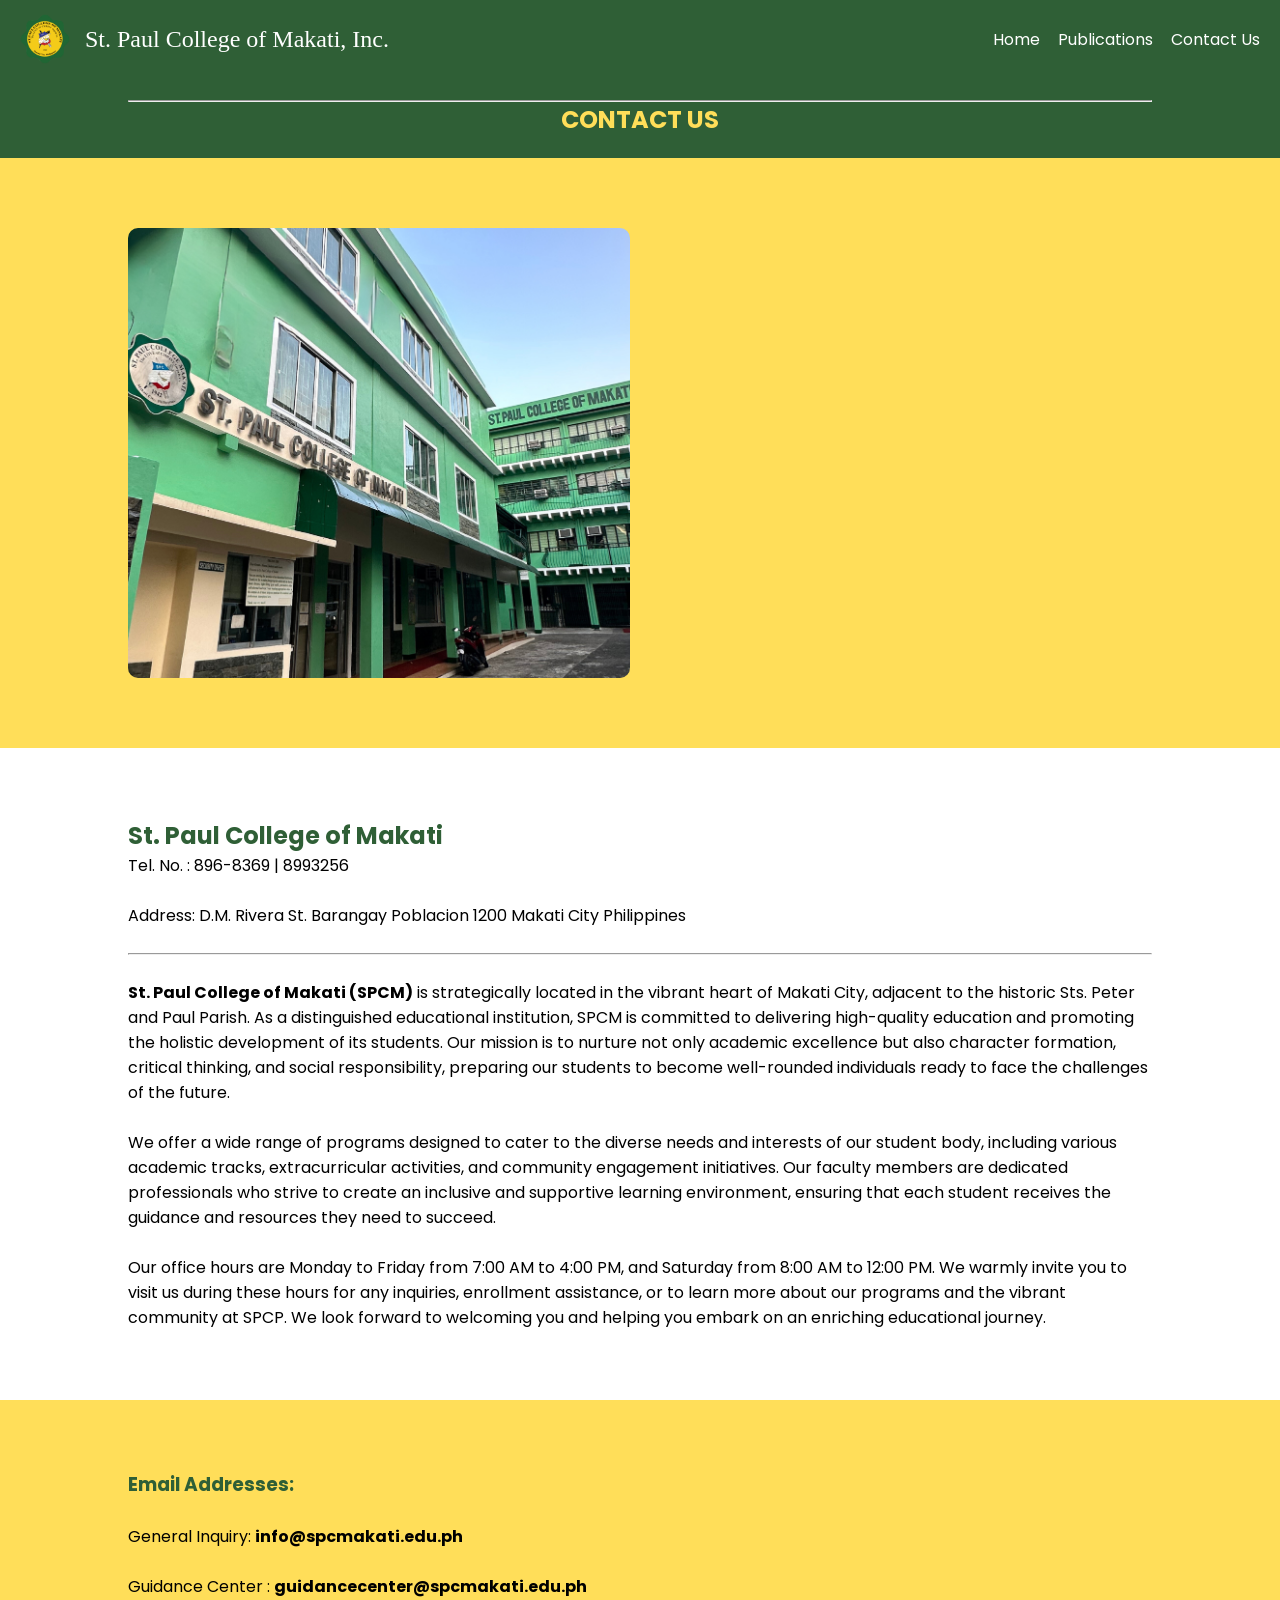
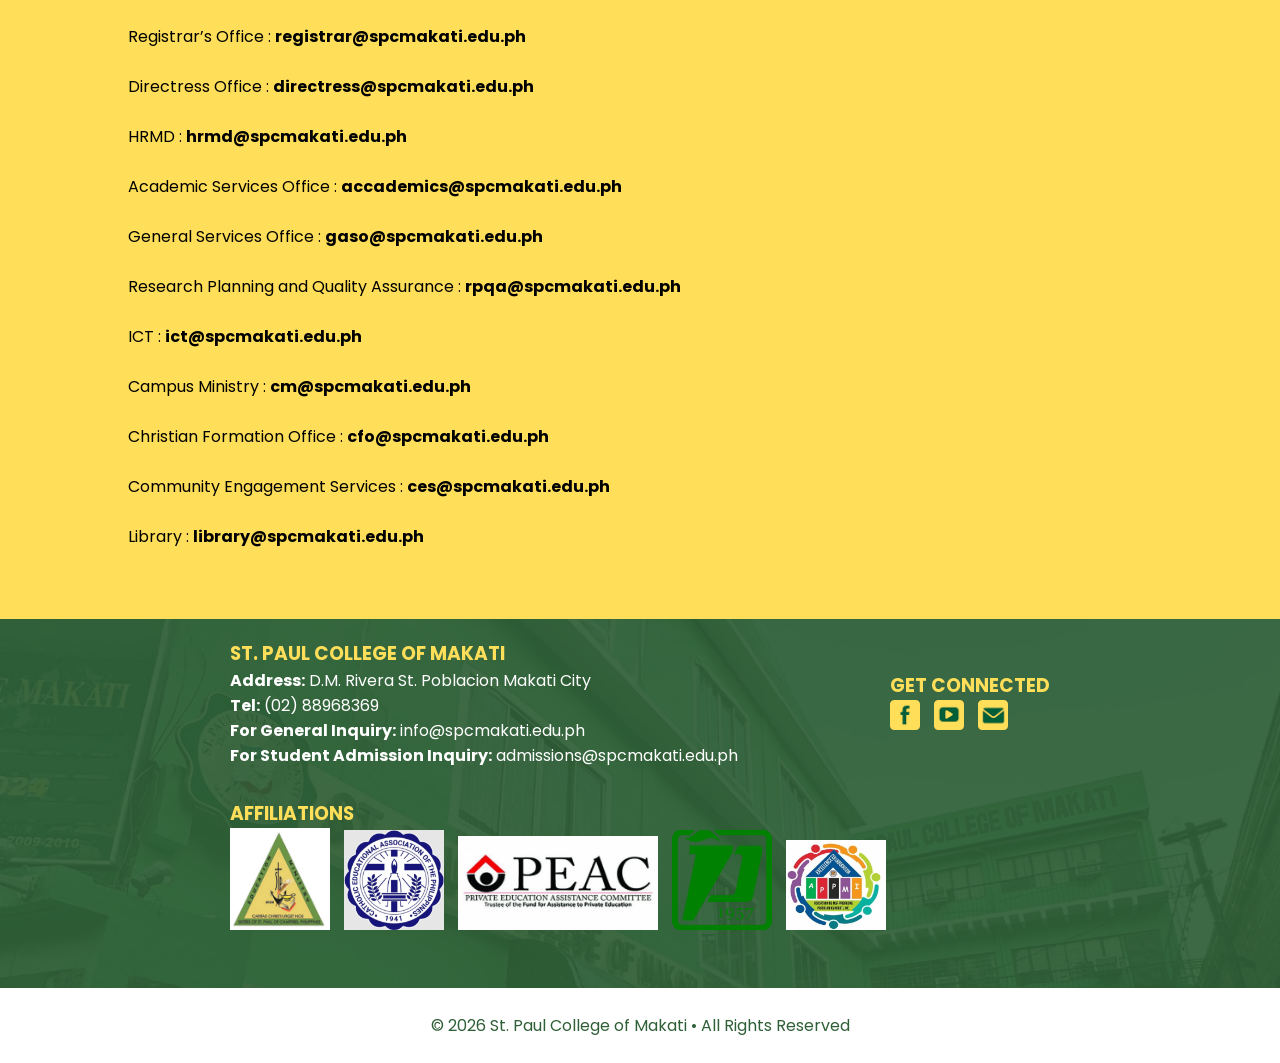
<file: Contact.html>
<!DOCTYPE html>
<html lang="en">

<head>
    <link rel="shortcut icon" href="images/Logos/SPCM_logo.png" type="image/png">
    <meta charset="UTF-8">
    <meta name="viewport" content="width=device-width, initial-scale=1.0">
    <title>ST. PAUL COLLEGE OF MAKATI</title>

    <link href="https://fonts.googleapis.com/css2?family=Poppins:wght@300;400;500;600;700&display=swap"
        rel="stylesheet">
    <link rel="stylesheet" href="css/slidescrollimages.css">
    <link rel="stylesheet" href="css/navbar.css">
    <link rel="stylesheet" href="css/main.css">
    <script src="js/slidescrollimages.js" defer></script>
    <script src="js/main.js" defer></script>

</head>

<body>

    <nav>

        <div class="logo">
            <img src="images/Logos/SPCM_logo.png" alt="St. Paul College of Makati Logo">
            <a href="index.html">
                <h2 class="spcmnav">St. Paul College of Makati, Inc.</h2>
            </a>
        </div>

        <div class="menu-toggle" onclick="toggleMenu()">
            ☰
        </div>

        <ul class="navUL">
            <li><a href="index.html">Home</a></li>
            
            <li><a href="index.html#publications">Publications</a></li>
            
            <li><a href="Contact.html">Contact Us</a></li>
        </ul>

    </nav>

    <section class="greenbg topsection">
        <hr>
        <h1 class="textyellow centertext">CONTACT US</h1>
    </section>

    <section class="yellowbg">
        <div class="location-row">

            <div class="location-column">
                <img src="images/spcm_map.png" alt="SPCM">
            </div>

            <div class="location-column">
                <iframe
                    src="https://www.google.com/maps/embed?pb=!1m18!1m12!1m3!1d3861.581926201506!2d121.03139169999999!3d14.565884199999996!2m3!1f0!2f0!3f0!3m2!1i1024!2i768!4f13.1!3m3!1m2!1s0x3397c9ab6d666305%3A0x197fb1aee99565d2!2s5539%20D.M.%20Rivera%2C%20Street%2C%20Poblacion%2C%20Makati%20City%2C%201210%20Metro%20Manila!5e0!3m2!1sen!2sph!4v1784982101471!5m2!1sen!2sph"
                    loading="lazy" referrerpolicy="strict-origin-when-cross-origin" allowfullscreen>
                </iframe>
            </div>

        </div>
    </section>

    <section>
        <h2 class="textgreen">St. Paul College of Makati</h2>
        <p>Tel. No. : 896-8369 | 8993256</p>
        <br>
        <p>Address: D.M. Rivera St. Barangay Poblacion 1200 Makati City Philippines</p>

        <br>
        <hr>
        <br>

        <p><b>St. Paul College of Makati (SPCM)</b> is strategically located in the vibrant heart of Makati City,
            adjacent to the
            historic Sts. Peter and Paul Parish. As a distinguished educational institution, SPCM is committed to
            delivering
            high-quality education and promoting the holistic development of its students. Our mission is to nurture not
            only academic excellence but also character formation, critical thinking, and social responsibility,
            preparing
            our students to become well-rounded individuals ready to face the challenges of the future.</p>
        <br>

        <p>We offer a wide range of programs designed to cater to the diverse needs and interests of our student body,
            including various academic tracks, extracurricular activities, and community engagement initiatives. Our
            faculty
            members are dedicated professionals who strive to create an inclusive and supportive learning environment,
            ensuring that each student receives the guidance and resources they need to succeed.</p>
        <br>

        <p>Our office hours are Monday to Friday from 7:00 AM to 4:00 PM, and Saturday from 8:00 AM to 12:00 PM. We
            warmly
            invite you to visit us during these hours for any inquiries, enrollment assistance, or to learn more about
            our
            programs and the vibrant community at SPCP. We look forward to welcoming you and helping you embark on an
            enriching educational journey.</p>

    </section>

    <section class="yellowbg">
        <h3 class="textgreen">Email Addresses:</h3>

        <br>
        <p>General Inquiry: <b>info@spcmakati.edu.ph</b></p>

        <br>
        <p>Guidance Center : <b>guidancecenter@spcmakati.edu.ph</b></p>

        <br>
        <p>Registrar’s Office : <b>registrar@spcmakati.edu.ph</b></p>

        <br>
        <p>Directress Office : <b>directress@spcmakati.edu.ph</b></p>

        <br>
        <p>HRMD : <b>hrmd@spcmakati.edu.ph</b></p>

        <br>
        <p>Academic Services Office : <b>accademics@spcmakati.edu.ph</b></p>

        <br>
        <p>General Services Office : <b>gaso@spcmakati.edu.ph</b></p>

        <br>
        <p>Research Planning and Quality Assurance : <b>rpqa@spcmakati.edu.ph</b></p>

        <br>
        <p>ICT : <b>ict@spcmakati.edu.ph</b></p>

        <br>
        <p>Campus Ministry : <b>cm@spcmakati.edu.ph</b></p>

        <br>
        <p>Christian Formation Office : <b>cfo@spcmakati.edu.ph</b></p>
        
        <br>
        <p>Community Engagement Services : <b>ces@spcmakati.edu.ph</b></p>

        <br>
        <p>Library : <b>library@spcmakati.edu.ph</b></p>
    </section>

    <section class="greenbg footersection">

        <div class="leftfooter">
            <h3 class="textyellow">ST. PAUL COLLEGE OF MAKATI</h3>
            <p><b>Address:</b> D.M. Rivera St. Poblacion Makati City</p>

            <p><b>Tel:</b> 
(02) 88968369</p>

            <p><b>For General Inquiry:</b> info@spcmakati.edu.ph</p>

            <p><b>For Student Admission Inquiry:</b> admissions@spcmakati.edu.ph</p>
        </div>

        <div class="rightfooter">
            <h3 class="textyellow">GET CONNECTED</h3>
            <a href="https://www.facebook.com/spcmakati.edu" target="_blank"><img src="images/Logos/facebook.png"
                    alt="Facebook Logo" class="imgfooter"></a>
            <a href="https://www.youtube.com/@StPaulCollegeofMakati" target="_blank"><img src="images/Logos/youtube.png"
                    alt="YouTube Logo" class="imgfooter"></a>
            <a href="mailto:info@spcmakati.edu.ph" target="_blank"><img src="images/Logos/email.png" alt="Email Logo"
                    class="imgfooter"></a>
        </div>

        <div class="leftfooter">
            <h3 class="textyellow">AFFILIATIONS</h3>
            <a href="https://www.spcem.edu.ph/" target="_blank"><img src="images/Logos/affiliations/spcemlogo.jpg"
                    alt="SPCEM Logo" class="imgfooterlogo"></a>
            <a href="https://ceap.org.ph/" target="_blank"><img src="images/Logos/affiliations/ceaplogo.jpeg"
                    alt="CEAP Logo" class="imgfooterlogo"></a>
            <a href="https://peac.org.ph/" target="_blank"><img src="images/Logos/affiliations/peaclogo.jpeg"
                    alt="PEAC Logo" class="imgfooterlogo2"></a>
            <a href="https://paascu.org.ph/" target="_blank"><img src="images/Logos/affiliations/paasculogo.png"
                    alt="PAASCU Logo" class="imgfooterlogo"></a>
            <a href="https://www.facebook.com/groups/152310618460764/" target="_blank"><img
                    src="images/Logos/affiliations/appmlogo.jpeg" alt="APPM Logo" class="imgfooterlogo"></a>
        </div>

    </section>

    <footer>

        © 2026 St. Paul College of Makati • All Rights Reserved

    </footer>

</body>

</html>
</file>
<file: css/slidescrollimages.css>
/* Carousel Section */

.carousel-wrapper{
    width:100%;
    padding:70px 8%;
    background:#f5f7fb;
}

.carousel-title{
    text-align:center;
    font-size:40px;
    color:#000000;
    margin-bottom:40px;
}

.slideshow-container{
    position:relative;
    max-width:1100px;
    margin:auto;
    overflow:hidden;
    border-radius:20px;
    box-shadow:0 12px 35px rgba(0,0,0,.15);
}

.mySlides{
    display:none;
}

.carouselimg{
    width:100%;
    height:600px;
    object-fit:cover;
    display:block;
}

.carouselimg_wide{
    width:100%;
    height:300px;
    object-fit:cover;
    display:block;
}

.text{
    position:absolute;
    bottom:0;
    width:100%;
    padding:20px;
    background:rgba(0,0,0,.45);
    color:white;
    text-align:center;
    font-size:18px;
}

.numbertext{
    position:absolute;
    top:15px;
    left:15px;
    color:white;
    background:rgba(0,0,0,.5);
    padding:8px 14px;
    border-radius:20px;
}

.prev,
.next{
    cursor:pointer;
    position:absolute;
    top:50%;
    transform:translateY(-50%);
    color:white;
    font-size:34px;
    font-weight:bold;
    padding:18px;
    background:rgba(0,0,0,.3);
    transition:.3s;
}

.prev{
    left:0;
    border-radius:0 5px 5px 0;
}

.next{
    right:0;
    border-radius:5px 0 0 5px;
}

.prev:hover,
.next:hover{
    background:rgba(0,0,0,.7);
}

.dot{
    cursor:pointer;
    height:15px;
    width:15px;
    margin:0 5px;
    background:#bbb;
    border-radius:50%;
    display:inline-block;
    transition:.3s;
}

.active,
.dot:hover{
    background:#000000;
}

.fade{
    animation:fade .8s;
}

@keyframes fade{
    from{opacity:.4;}
    to{opacity:1;}
}

@media (max-width:768px){

    .carouselimg{
        height:200px;
    }

    .carousel-title{
        font-size:30px;
    }

}
</file>
<file: css/navbar.css>
/* Navbar container */
.navbar {
    background: #2f5f36;
    color: white;
    display: flex;
    justify-content: space-between;
    align-items: center;
    padding: 18px 60px;
    position: sticky;
    top: 0;
    z-index: 100;
}

/* Links inside the navbar */
.navbar a {
    color: white;
    text-decoration: none;
    font-weight: 500;
    transition: .3s;
}

/* The dropdown container */
.dropdown {
    float: left;
    overflow: hidden;
}

/* Dropdown button */
.dropdown .dropbtn {
    font-size: 16px;
    border: none;
    outline: none;
    color: white;
    background-color: inherit;
    font-family: inherit;
    /* Important for vertical align on mobile phones */
    margin: 0;
    /* Important for vertical align on mobile phones */
}

/* Add a red background color to navbar links on hover */
.navbar a:hover,
.dropdown:hover .dropbtn {
    color: #ffd54f;
}

/* Dropdown content (hidden by default) */
.dropdown-content {
    display: none;
    position: absolute;
    background-color: #f9f9f9;
    min-width: 160px;
    box-shadow: 0px 8px 16px 0px rgba(0, 0, 0, 0.2);
    z-index: 1;
}

/* Links inside the dropdown */
.dropdown-content a {
    float: none;
    color: black;
    padding: 12px 16px;
    text-decoration: none;
    display: block;
    text-align: left;
}

/* Add a grey background color to dropdown links on hover */
.dropdown-content a:hover {
    background-color: #ddd;
}

/* Show the dropdown menu on hover */
.dropdown:hover .dropdown-content {
    display: block;
}
</file>
<file: css/main.css>
@font-face {
    font-family: 'Arial Narrow';
    src:
        url('/fonts/arialnarrow.ttf') format('truetype');
    font-weight: normal;
    font-style: normal;
}

* {
    margin: 0;
    padding: 0;
    box-sizing: border-box;
    font-family: 'Poppins', sans-serif;
}

/* Navigation */

nav {
    background: #2f5f36;
    color: white;
    display: flex;
    justify-content: space-between;
    align-items: center;
    padding: 14px 20px;
    position: sticky;
    top: 0;
    z-index: 100;
    font-size: 5px I !important;
    font-family: 'Arial Narrow', Arial, sans-serif !important;
}

.logo {
    display: flex;
    align-items: center;
    gap: 15px;
}

.logo img {
    width: 50px;
}

.logo h2 {
    font-family: "Old English Text MT", "Gothic", serif;
    font-size: 24px;
    font-weight: 10;
}

nav ul {
    display: flex;
    list-style: none;
    gap: 18px;
}

nav a {
    color: white;
    text-decoration: none;
    font-weight: 400;
    transition: .3s;
}

nav a:hover {
    color: #ffd54f;
}

/* Make dropdown position relative */
.dropdown-content {
    position: absolute;
    background: white;
    min-width: 230px;
    display: none;
    z-index: 1000;
}

.dropdown:hover .dropdown-content {
    display: block;
}

/* Sub Dropdown */

.sub-dropdown {
    position: relative;
}

.sub-dropbtn {
    width: 100%;
    border: none;
    background: white;
    color: #2f5f36;
    text-align: left;
    padding: 12px 18px;
    cursor: pointer;
    font-size: 15px;
}

.sub-dropbtn:hover {
    background: #f2f2f2;
}

.sub-dropdown-content {
    display: none;
    position: absolute;
    top: 0;
    left: 100%;
    min-width: 230px;
    background: white;
    box-shadow: 0 4px 10px rgba(0, 0, 0, .15);
}

.sub-dropdown:hover .sub-dropdown-content {
    display: block;
}

.sub-dropdown-content a {
    display: block;
    padding: 12px 18px;
    color: #000000;
    text-decoration: none;
}

.sub-dropdown-content a:hover {
    background: #f5f5f5;
}

/* ===========================
   MOBILE NAVIGATION
=========================== */

.menu-toggle {
    display: none;
    font-size: 30px;
    color: white;
    cursor: pointer;
    user-select: none;
}

@media (max-width:768px) {

    nav {
        position: relative;
        flex-direction: row;
        justify-content: space-between;
        align-items: center;
        padding: 12px 20px;
    }

    .logo h2 {
        font-size: 16px !important;
    }

    .logo img {
        width: 40px;
    }

    .menu-toggle {
        display: block;
    }

    .navUL {
        display: none;
        position: absolute;
        top: 100%;
        left: 0;
        width: 100%;
        background: #2f5f36;
        flex-direction: column;
        gap: 0;
        padding: 10px 0;
        z-index: 999;
    }

    .navUL.active {
        display: flex;
    }

    .navUL li {
        width: 100%;
        text-align: left;
    }

    .navUL li a,
    .dropbtn {
        display: block;
        width: 100%;
        padding: 15px 20px;
        color: white;
        background: transparent;
        border: none;
        text-align: left;
    }

    .navUL li a:hover,
    .dropbtn:hover {
        background: rgba(255, 255, 255, .1);
    }

    .dropdown {
        width: 100%;
    }

    .dropdown-content {
        position: static;
        display: none;
        background: #25502d;
        box-shadow: none;
        width: 100%;
    }

    .dropdown.active .dropdown-content {
        display: block;
    }

    .dropdown-content a {
        padding-left: 40px;
    }
}

@media (max-width:768px) {

    .sub-dropdown-content {
        position: static;
        display: none;
        box-shadow: none;
        background: #25502d;
        width: 100%;
    }

    .sub-dropdown.active .sub-dropdown-content {
        display: block;
    }

    .sub-dropdown-content a {
        padding-left: 60px;
        color: #25502d;
    }

    .sub-dropbtn {
        background: #25502d;
        color: #ffd54f;
    }

    .sub-dropbtn {
        width: 100%;
        background: transparent;
        color: white;
        border: none;
        text-align: left;
        padding: 15px 20px;
    }

    .sub-dropbtn:hover,
    .sub-dropbtn:focus,
    .sub-dropbtn:active {
        background: rgba(255, 255, 255, .1);
        color: #ffd54f;
    }
}

/* Hero */

.hero {
    height: 90vh;
    background: url("../images/SPCM_Background.png") center/cover;
    display: flex;
    justify-content: center;
    align-items: center;
    text-align: center;
    color: #2f5f36;
}

.hero h1 {
    font-size: 58px;
    margin-bottom: 20px;
}

.hero p {
    font-size: 22px;
    margin-bottom: 35px;
}

.hero button {
    padding: 15px 40px;
    border: none;
    background: #f7d034;
    color: #25502d;
    font-size: 18px;
    border-radius: 40px;
    cursor: pointer;
    transition: .3s;
}

.hero button:hover {
    transform: scale(1.05);
}

/* Sections */

section {
    padding: 70px 10%;
}

.topsection {
    padding: 20px 10%;
    min-height: 80px;
    display: flex;
    flex-direction: column;
    justify-content: center;
}

.sectionflex {
    display: flex;
    gap: 40px;
    align-items: center;
    flex-wrap: wrap;
}

.paddingleft {
    padding-left: 50%;
}

.paddingtext {
    padding-right: 15%;
    padding-left: 15%;
}

.texright {
    text-align: right;
}

.maincaption {
    font-size: 28px;
    line-height: 1.5;
    margin-bottom: 25px;
    text-align: center;
}

.mainp {
    font-size: 18px;
    line-height: 1.8;
    margin-bottom: 25px;
    text-align: center;
}

.title {
    text-align: center;
    margin-bottom: 45px;
    color: #000000;
    font-size: 38px;
}

.textgreen {
    color: #2f5f36 !important;
}

.textyellow {
    color: #ffde59 !important;
}

.textwhite {
    color: #ffffff !important;
}

.centertext {
    text-align: center !important;
}

.yellowbg {
    background: #ffde59;
}

.greenbg {
    background: #2f5f36;
}

.bold_italic {
    font-weight: bold;
    font-style: italic;
}

.imgseal {
    width: 300px;
}

.text_big {
    font-size: 17px;
}

.cursivetext {
    font-family: "Lucida Handwriting", cursive;
    text-align: center;
    font-size: 40px;
}

.orgIMG {
    width: 100%;
}

/* Cards */

.cards {
    display: grid;
    grid-template-columns: repeat(auto-fit, minmax(250px, 1fr));
    gap: 25px;
}

.card {
    background: white;
    border-radius: 15px;
    padding: 30px;
    box-shadow: 0 10px 25px rgba(0, 0, 0, .08);
    transition: .3s;
}

.card:hover {
    transform: translateY(-10px);
}

.card h3 {
    margin-bottom: 15px;
    color: #000000;
}

.card-sisters-img {
    width: 100%;
    border-radius: 15px;
    margin-bottom: 15px;
}

.card-sisters-img-fill {
    width: 100%;
    height: 300px;
    border-radius: 15px;
    margin-bottom: 15px;
    object-fit: fill;
}

/* Principal */

.message {
    display: flex;
    gap: 40px;
    align-items: center;
    flex-wrap: wrap;
}

.message img {
    width: 280px;
    border-radius: 20px;
    box-shadow: 0 10px 20px rgba(0, 0, 0, .15);
}

.message-text {
    flex: 1;
}

.message-text h2 {
    color: #000000;
    margin-bottom: 15px;
}

/* Events */

.events {
    background: #2f5f36;
    color: white;
}

.events .title {
    color: white;
}

.event-list {
    display: grid;
    grid-template-columns: repeat(auto-fit, minmax(280px, 1fr));
    gap: 20px;
}

.event {
    background: rgba(255, 255, 255, .1);
    padding: 25px;
    border-radius: 12px;
}

footer {
    background: #ffffff;
    color: #2f5f36;
    text-align: center;
    padding: 25px;
}

.footersection {
    display: flex;
    justify-content: space-between;
    align-items: center;
    flex-wrap: wrap;
    padding: 20px 10%;
    color: white;
    background-image: url("../images/SPCM_School_Background2.png");
    background-size: cover;
}

.leftfooter {
    text-align: left;
    padding-left: 10%;
    padding-bottom: 3%;
}

.rightfooter {
    text-align: left;
    padding-right: 10%;
    padding-bottom: 3%;
}

.imgfooter {
    width: 30px;
    margin-right: 10px;
}

.imgfooterlogo {
    width: 100px;
    margin-right: 10px;
}

.imgfooterlogo2 {
    width: 200px;
    margin-right: 10px;
}

@media(max-width:768px) {

    .hero h1 {
        font-size: 40px;
    }

    nav {
        flex-direction: column;
        gap: 20px;
    }

    nav ul {
        flex-wrap: wrap;
        justify-content: center;
    }

}

/* for the seal.html */
.sectionflex_seal {
    display: flex;
    align-items: flex-start;
    gap: 30px;
}

.image-container_seal {
    display: flex;
    flex-direction: column;
    align-items: center;
    width: 250px;
}

.imgseal_seal {
    width: 300px;
    height: auto;
}

.image-container_seal h6 {
    margin-top: 10px;
    text-align: center;
}

.textgreen_seal {
    padding-top: 7%;
    padding-left: 10%;
    color: #2f5f36 !important;
    flex: 1;
    margin: 0;
    text-align: justify;
}

/* Mobile layout for Seal page */
@media (max-width: 768px) {

    .sectionflex_seal {
        flex-direction: column;
        align-items: center;
        text-align: center;
        gap: 20px;
    }

    .image-container_seal {
        width: 100%;
        align-items: center;
    }

    .imgseal_seal {
        width: 220px;
        max-width: 100%;
        height: auto;
    }

    .textgreen_seal {
        padding: 0;
        width: 100%;
        font-size: 12px;
        line-height: 1.4;
    }
}

/* YOUTUBE EMBED */
.video-container {
    position: relative;
    padding-bottom: 56.25%;
    /* 16:9 aspect ratio */
    height: 0;
    overflow: hidden;
    max-width: 100%;
    background: #000;
    border-radius: 8px;
}

/* Make iframe fill the container */
.video-container iframe {
    position: absolute;
    top: 0;
    left: 0;
    width: 100%;
    height: 100%;
    border: 0;
}

/* DOWNLOAD FILES */
.pdf-container {
    width: 90%;
    max-width: 1200px;
    margin: 40px auto;

    display: grid;
    grid-template-columns: repeat(2, 1fr);
    gap: 30px;
}

.pdf-card {
    background: #fff;
    padding: 20px;
    border-radius: 10px;
    box-shadow: 0 4px 10px rgba(0, 0, 0, .15);
    text-align: center;
}

.pdf-card h3 {
    color: #145A32;
    margin-bottom: 15px;
}

.pdf-card iframe {
    width: 100%;
    height: 350px;
    /* Smaller preview */
    border: 1px solid #ccc;
    border-radius: 8px;
}

.download-btn {
    display: inline-block;
    margin-top: 15px;
    padding: 10px 20px;
    background: #ffde59;
    color: #fff;
    text-decoration: none;
    border-radius: 6px;
    font-weight: 600;
    transition: 0.3s;
}

.download-btn:hover {
    background: #ffd943;
}

/* Mobile View */
@media (max-width:768px) {
    .pdf-container {
        grid-template-columns: 1fr;
    }

    .pdf-card iframe {
        height: 300px;
    }
}

/* CONTACT MAPS */
.location-row {
    display: flex;
    gap: 20px;
    align-items: stretch;
}

.location-column {
    flex: 1;
}

.location-column img,
.location-column iframe {
    width: 100%;
    height: 450px;
    display: block;
    border: 0;
    border-radius: 10px;
}

.location-column img {
    object-fit: cover;
    /* or "contain" if you don't want any cropping */
}

/* POSTERS */
.location-column-poster {
    flex: 1;
}

.location-column-poster img,
.location-column-poster iframe {
    width: 90%;
    display: block;
    border: 0;
    border-radius: 10px;
}

.location-column-poster img {
    object-fit: cover;
    /* or "contain" if you don't want any cropping */
}

/* Mobile */
@media (max-width: 768px) {
    .location-row {
        flex-direction: column;
    }

    .location-column img,
    .location-column iframe {
        height: 300px;
    }
}

/* GUIDANCE IMG */
.guidanceIMG {
    width: 600px;
    height: auto;
}

@media (max-width: 768px) {
    .guidanceIMG {
        width: 300px;
        height: auto;
    }
}

/* CAMPUS MAP */
.campus-map-img {
    width: 100%;
    height: auto;
    max-width: 1200px;
    margin: 0 auto;
    display: block;
}

.padding-right {
    font-family: Arial, Helvetica, sans-serif !important;
    font-size: 40px !important;
    margin-left: 44% !important;
    text-align: right !important;
    color: #2f5f36 !important;
}

.padding-bottom {
    margin-bottom: 20px;
}

/* ===========================
   ACCORDION / COLLAPSIBLE STYLES
=========================== */

/* Badge under Building Title */
.building-badge {
    background-color: #2f5f36;
    color: white;
    border: none;
    padding: 6px 16px;
    border-radius: 6px;
    font-weight: 600;
    font-size: 14px;
    margin-bottom: 20px;
    display: inline-block;
}

/* Accordion Container */
.accordion-container {
    background: #ffffff;
    border: 1px solid #e2e8f0;
    border-radius: 8px;
    box-shadow: 0 2px 6px rgba(0, 0, 0, 0.05);
    overflow: hidden;
    margin-top: 15px;
}

/* Individual Accordion Item */
.accordion-item {
    border-bottom: 1px solid #e2e8f0;
}

.accordion-item:last-child {
    border-bottom: none;
}

/* Header Styling */
.accordion-header {
    display: flex;
    align-items: center;
    padding: 16px 20px;
    font-weight: 500;
    font-size: 18px;
    color: #333333;
    cursor: pointer;
    list-style: none; /* Removes default disclosure triangle */
    user-select: none;
    background-color: #ffffff;
    transition: background-color 0.2s ease;
}

/* Remove default marker in Webkit browsers */
.accordion-header::-webkit-details-marker {
    display: none;
}

.accordion-header:hover {
    background-color: #f8fafc;
}

/* Square Icon (+ / -) */
.accordion-icon {
    position: relative;
    width: 16px;
    height: 16px;
    border: 1px solid #b0b8c1;
    border-radius: 2px;
    margin-right: 14px;
    display: inline-flex;
    align-items: center;
    justify-content: center;
    background: #ffffff;
    flex-shrink: 0;
}

/* Minus (-) horizontal line */
.accordion-icon::before {
    content: '';
    position: absolute;
    width: 8px;
    height: 2px;
    background-color: #718096;
}

/* Plus (+) vertical line */
.accordion-icon::after {
    content: '';
    position: absolute;
    width: 2px;
    height: 8px;
    background-color: #718096;
    transition: transform 0.2s ease;
}

/* When expanded: Hide vertical line to create a minus icon (-) */
details[open] > summary .accordion-icon::after {
    transform: scaleY(0);
}

/* Expandable Content Body */
.accordion-content {
    padding: 16px 20px 20px 50px;
    background-color: #ffffff;
    border-top: 1px solid #f0f0f0;
}

.accordion-content ul {
    list-style-type: disc;
    padding-left: 20px;
    margin: 0;
}

.accordion-content li {
    font-size: 16px;
    color: #2d3748;
    margin-bottom: 8px;
}

.accordion-content li:last-child {
    margin-bottom: 0;
}

/* ===========================
   INTERACTIVE MAP OVERLAY
=========================== */

/* Relative container to anchor absolute buttons */
.map-wrapper {
    position: relative;
    width: 100%;
    max-width: 1200px;
    margin: 0 auto;
}

.map-wrapper .campus-map-img {
    width: 100%;
    height: auto;
    display: block;
}

/* Semi-transparent Overlay Buttons */
.map-btn {
    position: absolute;
    background: rgba(47, 95, 54, 0.75); /* Semi-transparent Green (#2f5f36) */
    color: #ffffff;
    font-weight: 600;
    font-size: 13px;
    padding: 8px 14px;
    border-radius: 6px;
    border: 1px solid rgba(255, 255, 255, 0.6);
    text-decoration: none;
    box-shadow: 0 4px 10px rgba(0, 0, 0, 0.25);
    backdrop-filter: blur(2px); /* Subtle blur behind button */
    transition: all 0.25s ease;
    transform: translate(-50%, -50%); /* Centers anchor point */
    white-space: nowrap;
    z-index: 10;
}

.map-btn:hover {
    background: rgba(255, 222, 89, 0.95); /* Yellow highlight on hover */
    color: #2f5f36;
    border-color: #2f5f36;
    transform: translate(-50%, -55%) scale(1.05);
}

/* Individual Button Coordinates (Percentage-based relative to the image) */
.mbf-btn {
    top: 58%;
    left: 36%;
}

.madt-btn {
    top: 28%;
    left: 76%;
}

.mmm-btn {
    top: 36%;
    left: 53%;
}

.flc-btn {
    top: 28%;
    left: 38%;
}

.olc-btn {
    top: 23%;
    left: 64%;
}

.mmk-btn {
    top: 30%;
    left: 87%;
}

/* Mobile Responsiveness */
@media (max-width: 768px) {
    .map-btn {
        font-size: 10px;
        padding: 5px 8px;
        border-radius: 4px;
    }
}

.buildingIMG {
    width: 50%;
    height: auto;
    margin-top: 20px;
}

/* ===========================
   INTERACTIVE MAP OVERLAY
=========================== */

.map-wrapper {
    position: relative;
    width: 100%;
    max-width: 1200px;
    margin: 0 auto;
}

.map-wrapper .campus-map-img {
    width: 100%;
    height: auto;
    display: block;
}

/* Semi-Transparent Button Base */
.map-btn {
    position: absolute;
    background: rgba(47, 95, 54, 0.85); /* Semi-transparent Green */
    color: #ffffff;
    font-weight: 600;
    font-size: 13px;
    padding: 8px 14px;
    border-radius: 6px;
    border: 1px solid rgba(255, 255, 255, 0.7);
    text-decoration: none;
    backdrop-filter: blur(4px);
    transform: translate(-50%, -50%);
    white-space: nowrap;
    z-index: 10;
    
    /* Pulsating Animation */
    animation: pulse 2s infinite ease-in-out;
    transition: background 0.3s ease, border-color 0.3s ease, transform 0.3s ease;
}

/* Pause pulse & highlight on hover */
.map-btn:hover {
    animation: none;
    background: rgba(255, 222, 89, 0.95); /* Yellow on hover */
    color: #2f5f36;
    border-color: #2f5f36;
    transform: translate(-50%, -50%) scale(1.08);
    z-index: 99; /* Bring hovered button to front */
}

/* Keyframes for Pulsating Effect */
@keyframes pulse {
    0% {
        box-shadow: 0 0 0 0 rgba(47, 95, 54, 0.7);
    }
    70% {
        box-shadow: 0 0 0 12px rgba(47, 95, 54, 0);
    }
    100% {
        box-shadow: 0 0 0 0 rgba(47, 95, 54, 0);
    }
}

/* ===========================
   HOVER PREVIEW CARD
=========================== */

.building-preview {
    position: absolute;
    bottom: 125%; /* Positions preview above the button */
    left: 50%;
    transform: translateX(-50%) translateY(10px);
    width: 180px;
    background: #ffffff;
    border-radius: 8px;
    padding: 6px;
    box-shadow: 0 8px 20px rgba(0, 0, 0, 0.25);
    border: 1px solid #e2e8f0;
    
    /* Hidden state */
    opacity: 0;
    visibility: hidden;
    pointer-events: none;
    transition: opacity 0.3s ease, transform 0.3s ease, visibility 0.3s;
}

/* Arrow indicator under preview card */
.building-preview::after {
    content: '';
    position: absolute;
    top: 100%;
    left: 50%;
    transform: translateX(-50%);
    border-width: 6px;
    border-style: solid;
    border-color: #ffffff transparent transparent transparent;
}

.building-preview img {
    width: 100%;
    height: 100px;
    object-fit: cover;
    border-radius: 4px;
    display: block;
}

.building-preview p {
    font-size: 11px;
    color: #2f5f36;
    margin-top: 6px;
    margin-bottom: 2px;
    text-align: center;
    white-space: normal;
    font-weight: 600;
    line-height: 1.2;
}

/* Show preview card on hover */
.map-btn:hover .building-preview {
    opacity: 1;
    visibility: visible;
    transform: translateX(-50%) translateY(0);
}

/* Mobile Optimization */
@media (max-width: 768px) {
    .map-btn {
        font-size: 10px;
        padding: 4px 8px;
    }
    
    .building-preview {
        width: 130px;
    }

    .building-preview img {
        height: 70px;
    }
}

/* ===========================
   TABS STYLING
=========================== */

.lab-main-section {
    background-color: #ffffff !important;
    padding: 50px 10%;
}

.lab-tabs-container {
    width: 100%;
    margin-bottom: 30px;
    position: relative;
}

.lab-tabs-nav {
    display: flex;
    justify-content: flex-start;
    gap: 10px;
    flex-wrap: wrap;
    position: relative;
    z-index: 2;
}

.lab-tab-btn {
    background: #f2f2f2;
    border: none;
    border-bottom: 4px solid transparent;
    padding: 12px 24px;
    cursor: pointer;
    font-family: 'Poppins', sans-serif;
    font-size: 16px;
    font-weight: 600;
    color: #2f5f36;
    border-top-left-radius: 8px;
    border-top-right-radius: 8px;
    transition: all 0.3s ease;
}

.lab-tab-btn:hover {
    background: #2f5f36;
    color: #ffde59;
}

.lab-tab-btn.active {
    background: #2f5f36;
    color: #ffde59;
    border-bottom: 4px solid #ffde59;
}

.lab-tabs-divider {
    width: 100%;
    height: 3px;
    background-color: #2f5f36;
    position: relative;
    top: -3px;
    z-index: 1;
}

.lab-tab-content {
    display: none;
    background-color: #ffffff !important;
    padding: 20px 0;
    animation: labFadeIn 0.3s ease-in-out;
}

.lab-tab-content.active {
    display: block;
}

.lab-tab-content h1 {
    margin-bottom: 15px;
}

.lab-tab-content p {
    color: #333333 !important;
    font-size: 16px;
    line-height: 1.8;
}

@keyframes labFadeIn {
    from {
        opacity: 0;
        transform: translateY(5px);
    }
    to {
        opacity: 1;
        transform: translateY(0);
    }
}

@media (max-width: 768px) {
    .lab-tabs-nav {
        gap: 5px;
    }
    .lab-tab-btn {
        width: 100%;
        text-align: left;
        border-radius: 4px;
    }
    .lab-tabs-divider {
        display: none;
    }
}

/* SWORD Meet the Scribes pop up */
/* SWORD SCRIBES GALLERY */

.sword-scribes-section {
    padding: 70px 6%;
}

.sword-gallery {
    display: grid;
    grid-template-columns: repeat(3, 1fr);
    gap: 30px;
    align-items: center;
}

.sword-gallery-img {
    width: 100%;
    height: auto;
    border-radius: 15px;
    cursor: pointer;
    transition: transform 0.3s ease;
}

.sword-gallery-img:hover {
    transform: scale(1.03);
}

/* IMAGE POPUP */

.sword-popup {
    display: none;
    position: fixed;
    z-index: 9999;
    padding: 40px;
    left: 0;
    top: 0;
    width: 100%;
    height: 100%;
    background: rgba(0, 0, 0, 0.9);
    justify-content: center;
    align-items: center;
}

.sword-popup-content {
    max-width: 90%;
    max-height: 90vh;
    width: auto;
    height: auto;
    object-fit: contain;
    border-radius: 10px;
    animation: swordZoom 0.3s ease;
}

.sword-popup-close {
    position: absolute;
    top: 20px;
    right: 35px;
    color: white;
    font-size: 45px;
    font-weight: bold;
    cursor: pointer;
}

.sword-popup-close:hover {
    color: #ffde59;
}

@keyframes swordZoom {
    from {
        transform: scale(0.8);
        opacity: 0;
    }

    to {
        transform: scale(1);
        opacity: 1;
    }
}

/* MOBILE */

@media (max-width: 768px) {

    .sword-gallery {
        grid-template-columns: repeat(2, 1fr);
        gap: 15px;
    }

    .sword-scribes-section {
        padding: 35px 5%;
    }

    .sword-popup {
        padding: 15px;
    }

    .sword-popup-content {
        max-width: 100%;
        max-height: 85vh;
    }

    .sword-popup-close {
        top: 10px;
        right: 20px;
    }
}
</file>
